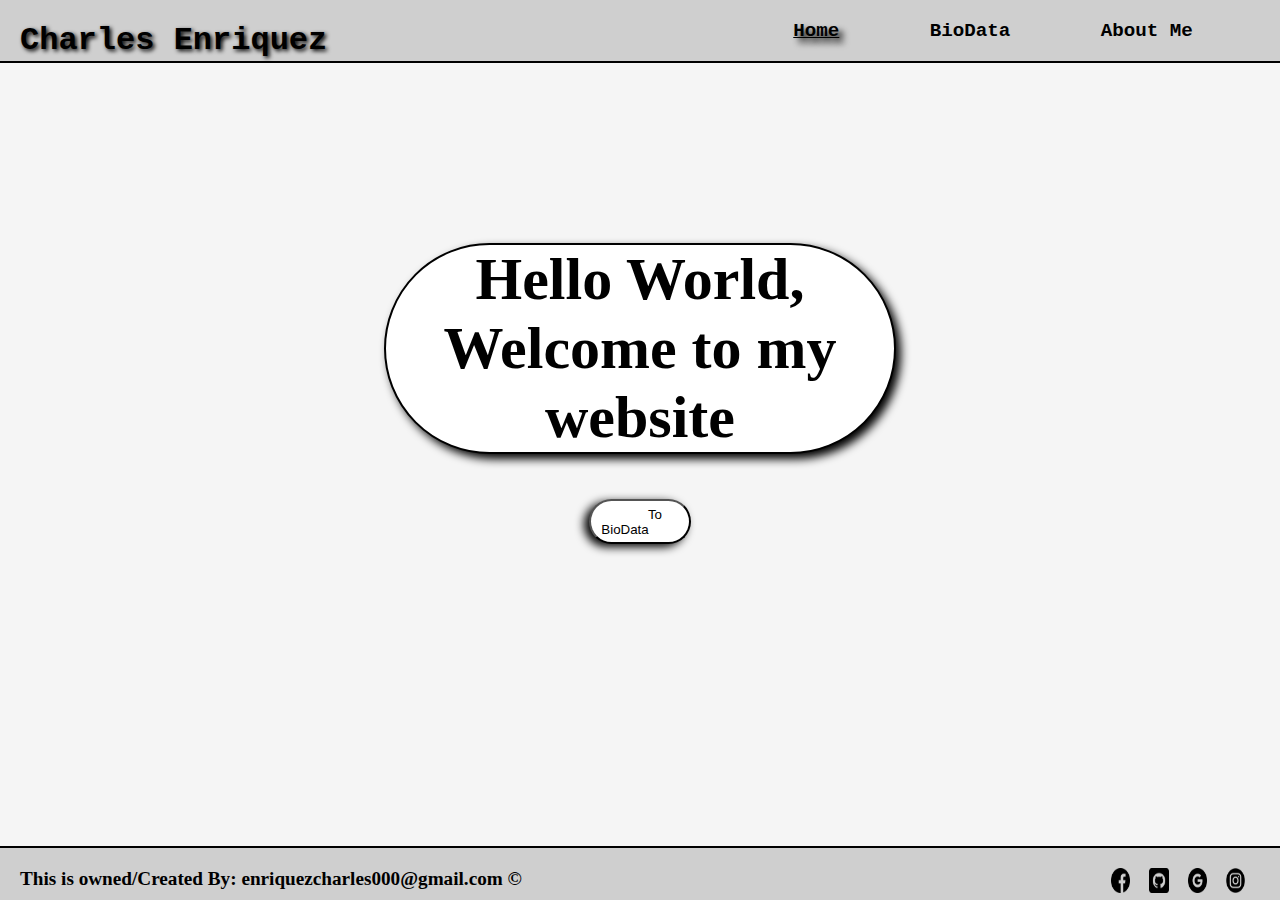
<file: index.html>
<!DOCTYPE html>
<html lang="en">
<head>
    <meta charset="UTF-8">
    <meta name="viewport" content="width=device-width, initial-scale=1.0">
    <title>Home</title>
    <link rel="stylesheet" href="style.css">
    <link rel="icon" href="Enri.png" type="image/icon type">
</head>
<body>
    <header>
        <nav>
            <ul>
                <h1>
                    <a href="">Charles Enriquez</a>
                </h1>
                <li>
                    <a class="Home" href="index.html">Home</a>
                </li>
                <li>
                    <a class="bioData" href="bioData.html">BioData</a>
                </li>
                <li>
                    <a class="aboutMe" href="aboutMe.html">About Me</a>
                </li>
            </ul>
        </nav>
    </header>
<section>
<h1>Hello World, <br>Welcome to my website</h1>
<button><a href="bioData.html">To BioData</a></button>
</section>
<footer>
    <ul>
        <h2>
            This is owned/Created By: enriquezcharles000@gmail.com &copy;
        </h2>
        <li>
            <a href="https://www.facebook.com/steven.enrique.92"><img src="facebook.png" alt=""  class="logo1"></a>
        </li>
        <li>
            <a href="https://github.com/steevenen" ><img src="github.png" alt="" class="logo2"></a>
        </li>
        <li>
            <a  href="https://lnkfwd.com/u/MQQMK_N2"><img src="google.png" alt="" class="logo3"></a>
        </li>
        <li>
            <a href="https://www.instagram.com/chalps00/" ><img src="instagram.png" alt="" class="logo4"></a>
        </li>
    </ul>
</footer>
</body>
</html>
</file>
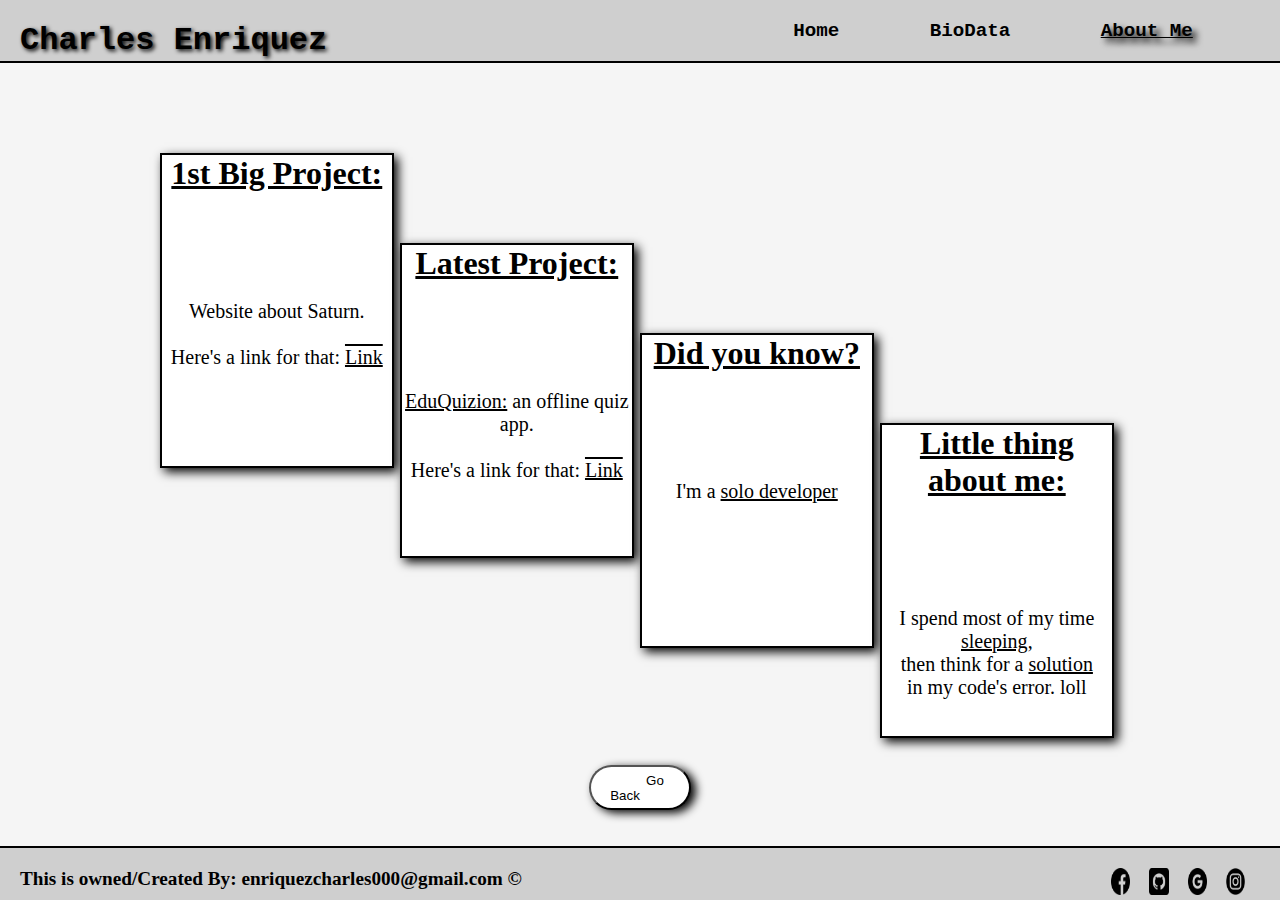
<file: aboutMe.html>
<!DOCTYPE html>
<html lang="en">
<head>
    <meta charset="UTF-8">
    <meta name="viewport" content="width=device-width, initial-scale=1.0">
    <title>About Me</title>
    <link rel="stylesheet" href="aboutMe.css">
    <link rel="icon" href="Enri.png" type="image/icon type">
</head>
<body>
    <header>
        <nav>
            <ul>
                <h1>
                    <a href="">Charles Enriquez</a>
                </h1>
                <li>
                    <a class="Home" href="index.html">Home</a>
                </li>
                <li>
                    <a class="bioData" href="bioData.html">BioData</a>
                </li>
                <li>
                    <a class="aboutMe" href="aboutMe.html">About Me</a>
                </li>
            </ul>
        </nav>
    </header>
    <section>
        <div class="container">
            <div class="container1">
                <h1>1st Big Project:</h1><br><br><br><br><br><br>
                <p>Website about Saturn. <br><br>Here's a link for that: <a href="https://drive.google.com/drive/folders/1RQooK30siX-1xNCWk5-ixB5vYjKPBwSt?fbclid=IwY2xjawGcRFlleHRuA2FlbQIxMAABHTB-Ltho95-QObOoB0wPn8mccmQ6udNzmHvA9K-O-LJYjg23PcOz11Pjrw_aem_E8ik3fIASXKDv_pS-7tl8g" target="_blank">Link</a></p>
            </div>
            <div class="container2">
                <h1>Latest Project:</h1><br><br><br><br><br><br>
                <p><u>EduQuizion:</u> an offline quiz app.<br><br>Here's a link for that: <a href="https://www.facebook.com/share/p/14xRtUrcC2/" target="_blank">Link</a> </p>
            </div>
            <div class="container3">
                <h1>Did you know?</h1><br><br><br><br><br><br>
                <p>I'm a <u>solo developer</u></p>
            </div>
            <div class="container4">
                <h1>Little thing about me:</h1><br><br><br><br><br><br>
                <p>I spend most of my time <u>sleeping</u>,<br>then think for a <u>solution</u><br>in my code's error. loll</p>
            </div>
        </div>
        <button><a href="bioData.html">Go Back</a></button>
        </section>
        <footer>
            <ul>
                <h2>
                    This is owned/Created By: enriquezcharles000@gmail.com &copy;
                </h2>
                <li>
                    <a href="https://www.facebook.com/steven.enrique.92"><img src="facebook.png" alt=""  class="logo1"></a>
                </li>
                <li>
                    <a href="https://github.com/steevenen" ><img src="github.png" alt="" class="logo2"></a>
                </li>
                <li>
                    <a  href="https://lnkfwd.com/u/MQQMK_N2"><img src="google.png" alt="" class="logo3"></a>
                </li>
                <li>
                    <a href="https://www.instagram.com/chalps00/" ><img src="instagram.png" alt="" class="logo4"></a>
                </li>
            </ul>
        </footer>
</body>
</html>
</file>
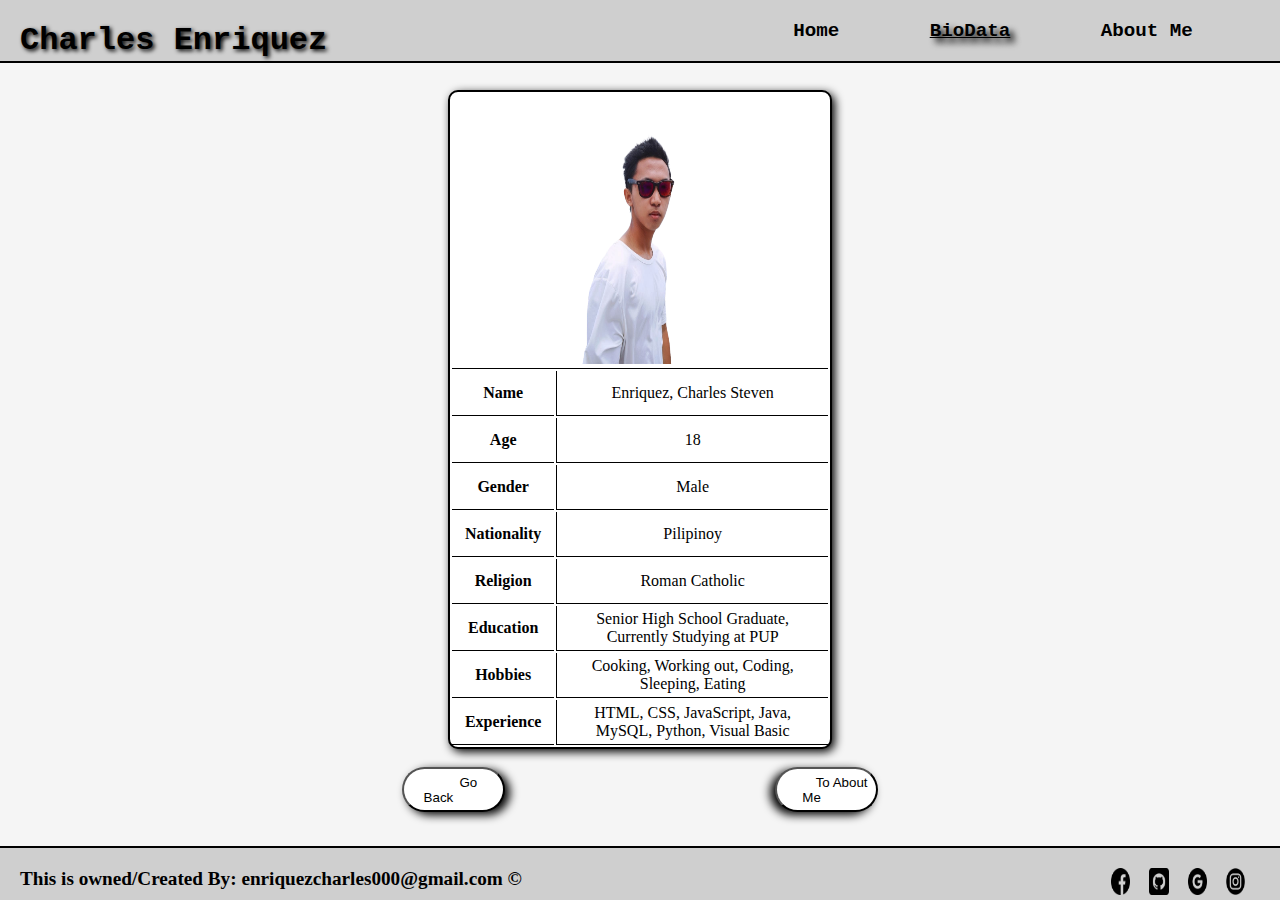
<file: bioData.html>
<!DOCTYPE html>
<html lang="en">
<head>
    <meta charset="UTF-8">
    <meta name="viewport" content="width=device-width, initial-scale=1.0">
    <title>BioData</title>
    <link rel="stylesheet" href="bioData.css">
    <link rel="icon" href="Enri.png" type="image/icon type">
</head>
<body>
    <header>
        <nav>
            <ul>
                <h1>
                    <a href="index.html">Charles Enriquez</a>
                </h1>
                <li>
                    <a class="Home" href="index.html">Home</a>
                </li>
                <li>
                    <a class="bioData" href="bioData.html">BioData</a>
                </li>
                <li>
                    <a class="aboutMe" href="aboutMe.html">About Me</a>
                </li>
            </ul>
        </nav>
    </header>
    <section>
        <table>
            <tr>
                <th colspan="2">
                    <img src="Enri.png" alt="Image of the owner">
                </th>
            </tr>
            <tr>
                <th>Name</th>
                <td>Enriquez, Charles Steven</td>
            </tr>
            <tr>
                <th>Age</th>
                <td>18</td>
            </tr>
            <tr>
                <th>Gender</th>
                <td>Male</td>
            </tr>
            <tr>
                <th>Nationality</th>
                <td>Pilipinoy</td>
            </tr>
            <tr>
                <th>Religion</th>
                <td>Roman Catholic</td>
            </tr>
            <tr>
                <th>Education</th>
                <td>Senior High School Graduate,<br>Currently Studying at PUP</td>
            </tr>
            <tr>
                <th>Hobbies</th>
                <td>Cooking, Working out, Coding,<br> Sleeping, Eating</td>
            </tr>
            <tr>
                <th>Experience</th>
                <td>HTML, CSS, JavaScript, Java,<br> MySQL, Python, Visual Basic</td>
            </tr>
        </table>
        <button class="butones1"><a href="index.html">Go Back</a></button>&emsp13;&emsp13;&emsp13;&emsp13;&emsp13;&emsp13;&emsp13;&emsp13;&emsp13;&emsp13;&emsp13;&emsp13;&emsp13;&emsp13;&emsp13;&emsp13;&emsp13;&emsp13;&emsp13;&emsp13;&emsp13;&emsp13;&emsp13;&emsp13;&emsp13;&emsp13;&emsp13;&emsp13;&emsp13;&emsp13;&emsp13;&emsp13;&emsp13;&emsp13;&emsp13;&emsp13;&emsp13;&emsp13;&emsp13;&emsp13;&emsp13;&emsp13;&emsp13;&emsp13;&emsp13;&emsp13;&emsp13;&emsp13;&emsp13;&emsp13;
        <button class="butones2"><a href="aboutMe.html">To About Me</a></button>
    </section>
    <footer>
        <ul>
            <h2>
                This is owned/Created By: enriquezcharles000@gmail.com &copy;
            </h2>
            <li>
                <a href="https://www.facebook.com/steven.enrique.92"><img src="facebook.png" alt=""  class="logo1"></a>
            </li>
            <li>
                <a href="https://github.com/steevenen" ><img src="github.png" alt="" class="logo2"></a>
            </li>
            <li>
                <a  href="https://lnkfwd.com/u/MQQMK_N2"><img src="google.png" alt="" class="logo3"></a>
            </li>
            <li>
                <a href="https://www.instagram.com/chalps00/" ><img src="instagram.png" alt="" class="logo4"></a>
            </li>
        </ul>
    </footer>
</body>
</html>
</file>
<file: style.css>
*{
    margin: 0;
    padding: 0;
    box-sizing: border-box;
}
body{
    background: white;
    background-repeat: no-repeat;
    height: 100vh;
    width: 100vw;
    max-width: 100%;
    max-height: 100%;
}
nav{
    padding: 20px;
    height: 7vh;
    background-color: rgb(207, 207, 207);
    border-bottom: 2px solid black;
}
nav ul{
    list-style: none;
    text-align: right;
}
nav ul h1{
    float: left;
    animation: slide3 0.5s ease-in;
    text-shadow: 2px 2px 4px black;
}
nav ul h1 a{
    text-decoration: none;
    color: black;
    font-family: 'Courier New', Courier, monospace;
}
nav ul li{
    display: inline;
    margin-right: 3rem;
}
nav ul li a{
    font-family: 'Courier New', Courier, monospace;
    font-weight: bold;
    text-decoration: none;
    color: black;
    font-size: 1.2rem;
    transition: 0.5s;
    padding: 1.2rem;
    border-radius: 1rem;
}
nav ul li a:hover{
    text-shadow: 5px 5px 3px black;
}
nav ul li .Home{
    text-decoration: underline;
    text-shadow: 5px 5px 6px black;
}
section{
    background-color: whitesmoke;
    height: 87vh;
    overflow: hidden;
    width: 100%;
    text-align: center;
}
section h1{
    background-color: white;
    font-size: 60px;
    width: 40vw;
    border-radius: 200px;
    border: 2px solid black;
    text-align: center;
    margin: 20vh auto 5vh auto;
    animation: slide1 1.5s ease-out;
    box-shadow: 5px 5px 10px;
}
section button{
    width: 8vw;
    height: 5vh;
    border-radius: 200px;
    cursor: pointer;
    background-color: white;
    animation: slide2 2.5s ease;
    transition: 0.4s;
    color: white;
    box-shadow: 1px 1px 10px;
    box-shadow: -5px 3px 10px black;
}
section button:hover{
    background-color: black;
    color: white;
    text-shadow: 10px 5px 10px;
}
section button a{
    text-decoration: none;
    color: black;
    padding: 30px;
}
section button a:hover{
    color: white;
}
.logo1{
    animation: logo1 3s ease;
}
.logo2{
    animation: logo2 3.5s ease;
}
.logo3{
    animation: logo3 4s ease;
}
.logo4{
    animation: logo4 4.5s ease;
}
@keyframes slide1{
    from{
        transform: translateX(-200%);
    }
    to{
        transform: translateX(0);
    }
}
@keyframes slide2{
    0%{
        opacity: 0;
    }
    25%{
        opacity: 0;
    }
    50%{
        opacity: 0;
    }
    75%{
        opacity: 0;
    }
    90%{
        opacity: 0.5;
    }
    95%{
        opacity: 0.75;
    }
    100%{
        opacity: 1;
    }
}
@keyframes slide3{
    from{
        transform: translateX(-150%);
    }
    to{
        transform: translateX(0);
    }
}
@keyframes logo1 {
    0%{
        opacity: 0;
    }
    25%{
        opacity: 0;
    }
    50%{
        opacity: 0;
    }
    75%{
        opacity: 0;
    }
    90%{
        opacity: 0.5;
    }
    95%{
        opacity: 0.75;
    }
    100%{
        opacity: 1;
    }
}
@keyframes logo2 {
    0%{
        opacity: 0;
    }
    25%{
        opacity: 0;
    }
    50%{
        opacity: 0;
    }
    75%{
        opacity: 0;
    }
    90%{
        opacity: 0.5;
    }
    95%{
        opacity: 0.75;
    }
    100%{
        opacity: 1;
    }
}
@keyframes logo3 {
    0%{
        opacity: 0;
    }
    25%{
        opacity: 0;
    }
    50%{
        opacity: 0;
    }
    75%{
        opacity: 0;
    }
    90%{
        opacity: 0.5;
    }
    95%{
        opacity: 0.75;
    }
    100%{
        opacity: 1;
    }
}
@keyframes logo4 {
    0%{
        opacity: 0;
    }
    25%{
        opacity: 0;
    }
    50%{
        opacity: 0;
    }
    75%{
        opacity: 0;
    }
    90%{
        opacity: 0.5;
    }
    95%{
        opacity: 0.75;
    }
    100%{
        opacity: 1;
    }
}
footer{
    padding: 20px;
    height: 6vh;
    background-color: rgb(207, 207, 207);
    border-top: 2px solid black;
}
footer ul{
    list-style: none;
    text-align: right;
}
footer ul h2{
    float: left;
    font-size: 1.2rem;
}
footer ul li{
    display: inline;
    margin-right: 15px;
}
footer ul li img{
    width: 1.5vw;
    height: 2.8vh;
}
</file>
<file: aboutMe.css>
*{
    margin: 0;
    padding: 0;
    box-sizing: border-box;
}
body{
    background: white;
    background-repeat: no-repeat;
    height: 100vh;
    width: 100vw;
    max-width: 100%;
    max-height: 100%;
}
nav{
    padding: 20px;
    height: 7vh;
    background-color: rgb(207, 207, 207);
    border-bottom: 2px solid black;
}
nav ul{
    list-style: none;
    text-align: right;
}
nav ul h1{
    float: left;
    animation: slide3 0.5s ease-in;
    text-shadow: 2px 2px 4px black;
}
nav ul h1 a{
    text-decoration: none;
    color: black;
    font-family: 'Courier New', Courier, monospace;
}
nav ul li{
    display: inline;
    margin-right: 3rem;
}
nav ul li a{
    font-family: 'Courier New', Courier, monospace;
    font-weight: bold;
    text-decoration: none;
    color: black;
    font-size: 1.2rem;
    transition: 0.5s;
    padding: 1.2rem;
    border-radius: 1rem;
}
nav ul li a:hover{
    text-shadow: 5px 5px 3px black;
}
nav ul li .aboutMe{
    text-decoration: underline;
    text-shadow: 5px 5px 6px black;
}
section{
    background-color: whitesmoke;
    height: 87vh;
    overflow: hidden;
    width: 100%;
    text-align: center;
}
.container{
    width: 75vw;
    height: 70vh;
    margin: 5vh auto 3vh auto;
    display: flex;
    background-color: whitesmoke;
}
.container1 p,.container2 p,.container3 p,.container4 p{
    font-size: 20px;
}
.container1 p a,.container2 p a{
    color: black;
    text-decoration: overline underline;
}
.container1 h1,.container2 h1,.container3 h1,.container4 h1{
    text-decoration: underline;
}
.container1{
    width: 35vw;
    height: 35vh;
    border: 2px solid black;
    margin: 5vh 0.5vw 0 auto;
    animation: block1 2s ease;
    background-color: white;
    box-shadow: 4px 4px 10px;
}
.container2{
    width: 35vw;
    height: 35vh;
    border: 2px solid black;
    margin: 15vh 0.5vw 0 auto;
    animation: block2 2s ease;
    background-color: white;
    box-shadow: 4px 4px 10px;
}
.container3{
    width: 35vw;
    height: 35vh;
    border: 2px solid black;
    margin: 25vh 0.5vw 0 auto;
    animation: block3 2s ease;
    background-color: white;
    box-shadow: 4px 4px 10px;
}
.container4{
    width: 35vw;
    height: 35vh;
    border: 2px solid black;
    margin: 35vh 0.5vw 0 auto;
    animation: block4 2s ease;
    background-color: white;
    box-shadow: 4px 4px 10px;
}
section button{
    width: 8vw;
    height: 5vh;
    border-radius: 200px;
    cursor: pointer;
    background-color: white;
    animation: slide2 2.5s ease;
    transition: 0.4s;
    color: white;
    box-shadow: 5px 3px 10px black;
}
section button:hover{
    background-color: black;
    color: white;
}
section button a{
    text-decoration: none;
    color: black;
    padding: 30px;
}
section button a:hover{
    color: white;
}
.logo1{
    animation: logo1 3s ease;
}
.logo2{
    animation: logo2 3.5s ease;
}
.logo3{
    animation: logo3 4s ease;
}
.logo4{
    animation: logo4 4.5s ease;
}
@keyframes slide3{
    from{
        transform: translateX(-150%);
    }
    to{
        transform: translateX(0);
    }
}
@keyframes slide2{
    0%{
        opacity: 0;
    }
    25%{
        opacity: 0;
    }
    50%{
        opacity: 0;
    }
    75%{
        opacity: 0;
    }
    90%{
        opacity: 0.5;
    }
    95%{
        opacity: 0.75;
    }
    100%{
        opacity: 1;
    }
}
@keyframes logo1 {
    0%{
        opacity: 0;
    }
    25%{
        opacity: 0;
    }
    50%{
        opacity: 0;
    }
    75%{
        opacity: 0;
    }
    90%{
        opacity: 0.5;
    }
    95%{
        opacity: 0.75;
    }
    100%{
        opacity: 1;
    }
}
@keyframes logo2 {
    0%{
        opacity: 0;
    }
    25%{
        opacity: 0;
    }
    50%{
        opacity: 0;
    }
    75%{
        opacity: 0;
    }
    90%{
        opacity: 0.5;
    }
    95%{
        opacity: 0.75;
    }
    100%{
        opacity: 1;
    }
}
@keyframes logo3 {
    0%{
        opacity: 0;
    }
    25%{
        opacity: 0;
    }
    50%{
        opacity: 0;
    }
    75%{
        opacity: 0;
    }
    90%{
        opacity: 0.5;
    }
    95%{
        opacity: 0.75;
    }
    100%{
        opacity: 1;
    }
}
@keyframes logo4 {
    0%{
        opacity: 0;
    }
    25%{
        opacity: 0;
    }
    50%{
        opacity: 0;
    }
    75%{
        opacity: 0;
    }
    90%{
        opacity: 0.5;
    }
    95%{
        opacity: 0.75;
    }
    100%{
        opacity: 1;
    }
}
@keyframes block1 {
    from{
        transform: translateY(500%);
    }
    to{
        transform: translateY(0);
    }
}
@keyframes block2 {
    from{
        transform: translateY(-500%);
    }
    to{
        transform: translateY(0);
    }
}
@keyframes block3 {
    from{
        transform: translateY(500%);
    }
    to{
        transform: translateY(0);
    }
}
@keyframes block4 {
    from{
        transform: translateY(-500%);
    }
    to{
        transform: translateY(0);
    }
}
footer{
    padding: 20px;
    height: 6vh;
    background-color: rgb(207, 207, 207);
    border-top: 2px solid black;
}
footer ul{
    list-style: none;
    text-align: right;
}
footer ul h2{
    float: left;
    font-size: 1.2rem;
}
footer ul li{
    display: inline;
    margin-right: 15px;
}
footer ul li img{
    width: 1.5vw;
    height: 3vh;
}
</file>
<file: bioData.css>
*{
    margin: 0;
    padding: 0;
    box-sizing: border-box;
}
body{
    background: white;
    background-repeat: no-repeat;
    height: 100vh;
    width: 100vw;
    max-width: 100%;
    max-height: 100%;
}
nav{
    padding: 20px;
    height: 7vh;
    background-color: rgb(207, 207, 207);
    border-bottom: 2px solid black;
}
nav ul{
    list-style: none;
    text-align: right;
}
nav ul h1{
    float: left;
    animation: slide3 0.5s ease-in;
    text-shadow: 2px 2px 4px black;
}
nav ul h1 a{
    text-decoration: none;
    color: black;
    font-family: 'Courier New', Courier, monospace;
}
nav ul li{
    display: inline;
    margin-right: 3rem;
}
nav ul li a{
    font-family: 'Courier New', Courier, monospace;
    font-weight: bold;
    text-decoration: none;
    color: black;
    font-size: 1.2rem;
    transition: 0.5s;
    padding: 1.2rem;
    border-radius: 1rem;
}
nav ul li a:hover{
    text-shadow: 5px 5px 3px black;
}
nav ul li .bioData{
    text-decoration: underline;
    text-shadow: 5px 5px 6px black;
}
section{
    background-color: whitesmoke;
    height: 87vh;
    overflow: hidden;
    width: 100%;
    text-align: center;
}
section table{
    background-color: white;
    border: 2px solid black;
    margin: 3vh auto 2vh auto;
    height: 70vh;
    width: 30vw;
    animation: slide 1.5s ease;
    box-shadow: 3px 3px 10px black;
    border-radius: 10px;
}
section table tr th img{
    width: 15vw;
    height: 30vh;
}
section table tr{
    border: 2px solid black;
}
section table tr th,td{
    border-bottom: 1px solid black;
    height: 5vh;
}
section table tr td{
    border-left: 1px solid black;
}
section button{
    width: 8vw;
    height: 5vh;
    border-radius: 200px;
    cursor: pointer;
    background-color: white;
    animation: slide2 2.5s ease;
    transition: 0.4s;
    color: white;
}
.butones1{
    box-shadow: 5px 3px 10px black;
}
.butones2{
    box-shadow: -5px 3px 10px black;
}
section button:hover{
    background-color: black;
    color: white;
}
section button a{
    text-decoration: none;
    color: black;
    padding: 30px;
}
section button a:hover{
    color: white;
}
.logo1{
    animation: logo1 3s ease;
}
.logo2{
    animation: logo2 3.5s ease;
}
.logo3{
    animation: logo3 4s ease;
}
.logo4{
    animation: logo4 4.5s ease;
}
@keyframes slide {
    from{
        transform: translateY(-300%);
    }
    to{
        transform: translateY(0);
    }
}
@keyframes slide3{
    from{
        transform: translateX(-150%);
    }
    to{
        transform: translateX(0);
    }
}
@keyframes slide2{
    0%{
        opacity: 0;
    }
    25%{
        opacity: 0;
    }
    50%{
        opacity: 0;
    }
    75%{
        opacity: 0;
    }
    90%{
        opacity: 0.5;
    }
    95%{
        opacity: 0.75;
    }
    100%{
        opacity: 1;
    }
}
@keyframes logo1 {
    0%{
        opacity: 0;
    }
    25%{
        opacity: 0;
    }
    50%{
        opacity: 0;
    }
    75%{
        opacity: 0;
    }
    90%{
        opacity: 0.5;
    }
    95%{
        opacity: 0.75;
    }
    100%{
        opacity: 1;
    }
}
@keyframes logo2 {
    0%{
        opacity: 0;
    }
    25%{
        opacity: 0;
    }
    50%{
        opacity: 0;
    }
    75%{
        opacity: 0;
    }
    90%{
        opacity: 0.5;
    }
    95%{
        opacity: 0.75;
    }
    100%{
        opacity: 1;
    }
}
@keyframes logo3 {
    0%{
        opacity: 0;
    }
    25%{
        opacity: 0;
    }
    50%{
        opacity: 0;
    }
    75%{
        opacity: 0;
    }
    90%{
        opacity: 0.5;
    }
    95%{
        opacity: 0.75;
    }
    100%{
        opacity: 1;
    }
}
@keyframes logo4 {
    0%{
        opacity: 0;
    }
    25%{
        opacity: 0;
    }
    50%{
        opacity: 0;
    }
    75%{
        opacity: 0;
    }
    90%{
        opacity: 0.5;
    }
    95%{
        opacity: 0.75;
    }
    100%{
        opacity: 1;
    }
}
footer{
    padding: 20px;
    height: 6vh;
    background-color: rgb(207, 207, 207);
    border-top: 2px solid black;
}
footer ul{
    list-style: none;
    text-align: right;
}
footer ul h2{
    float: left;
    font-size: 1.2rem;
}
footer ul li{
    display: inline;
    margin-right: 15px;
}
footer ul li img{
    width: 1.5vw;
    height: 3vh;
}
</file>
